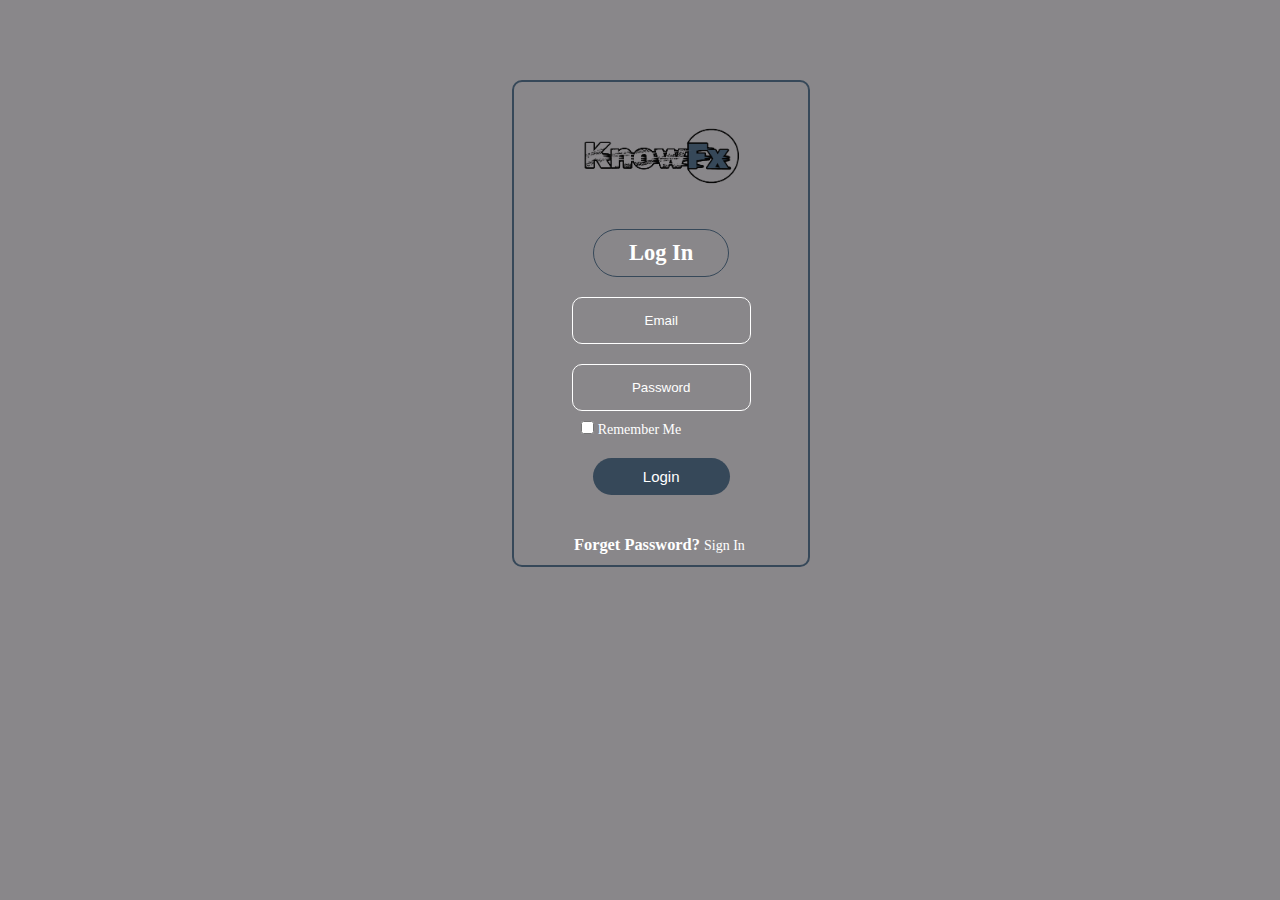
<file: Login.html>
<!DOCTYPE html>
<html lang="en">
<head>
    <meta charset="UTF-8">
    <meta http-equiv="X-UA-Compatible" content="IE=edge">
    <meta name="viewport" content="width=device-width, initial-scale=1.0">
    <title>Login Page</title>
    <link rel="stylesheet" href="login.css">
</head>
<body id="bd">
    <section id="login">
        <div class="log">
            <img src="/pay/knowFx.png" class="image" alt="">
        <h2>Log In</h2>
            <div class="ep">
                <input type="email" name="" id="" placeholder="Email">
                <input type="password" name="" id="" placeholder="Password">
            </div>
            <div class="checkb">
                <input type="checkbox"  class="cb" name="" id=""> <label for="checkbox">Remember Me</label>
            </div>
            <input type="button" class="btn" value="Login">
        </div>
        <span class="sp"> <h3>Forget Password? <a href="">  Sign In</a></span>
    </section>
</body>
</html>
</file>
<file: login.css>
*{
    margin: 0;
    padding: 0;
}
#bd{
    background: #89878a;
    padding-bottom: auto;

}
#login{
    width: 23%;
    height: 0%;
    border: 2px solid #364859;
    margin-left: 40%;
    margin-top: 80px;
    margin-bottom: 50px;
    background: #89878a;
    border-radius: 10px;
    align-items: center;
    justify-content: center;
    padding-bottom: 10px;
    padding-top: 0;
}
#login .log{
    display: flex;
    flex-direction: column;
    justify-content: center;
    align-items: center;
    font-size: 15px;
    color: #fff;
  
}
#login .log h2{
    background: transparent;
    color: #fff;
    border-radius: 25px;
    padding: 10px 35px 10px 35px;
    margin-bottom: 10px;
    border: 1px solid #364859;
}
#login .log .ep{
    display: flex;
    align-items: center;
    justify-content: center;
    flex-direction: column;
}
#login .log .ep input{
    margin: 10px;
    height: 5vh;
    border: 1px solid white;
    border-radius: 10px;
    background: transparent;
    color: #fff;
}
input::placeholder {
    color: #fff;
    text-align: center;
}
.checkb{
    font-size: 14px;
    margin-right: 60px;
    margin-bottom: 20px;
}
.checkb input .cb{
    width: 10px;
    height: 10vh;
}
.btn{
    background: #364859;
    color: #fff;
    border-radius: 25px;
    padding: 10px 50px;
    margin-bottom: 10px;
    font-size: 15px;
    border: none;
    cursor: pointer;
    transition: 0.3s ease;
}
.sp{
    color: #fff;
    display: flex;
    font-size: 14px;
    margin-left: 60px;
    margin-top: 10%;
    margin-bottom: 0;
    font-weight: normal;
    text-align: left;
}
.sp h3 a{
    font-size: 14px;
    font-weight: normal;
    text-decoration: none;
    list-style: none;
    color: #fff;
}  
 #login .btn:hover{
    color: rgb(54, 225, 54);
    font-size: 20px;
    font-weight: 600;
}
.image{
    width: 70%;
    height: 0%;
    display: flex;
    align-items: center;
    justify-content: center;
    padding: px;
}
</file>
